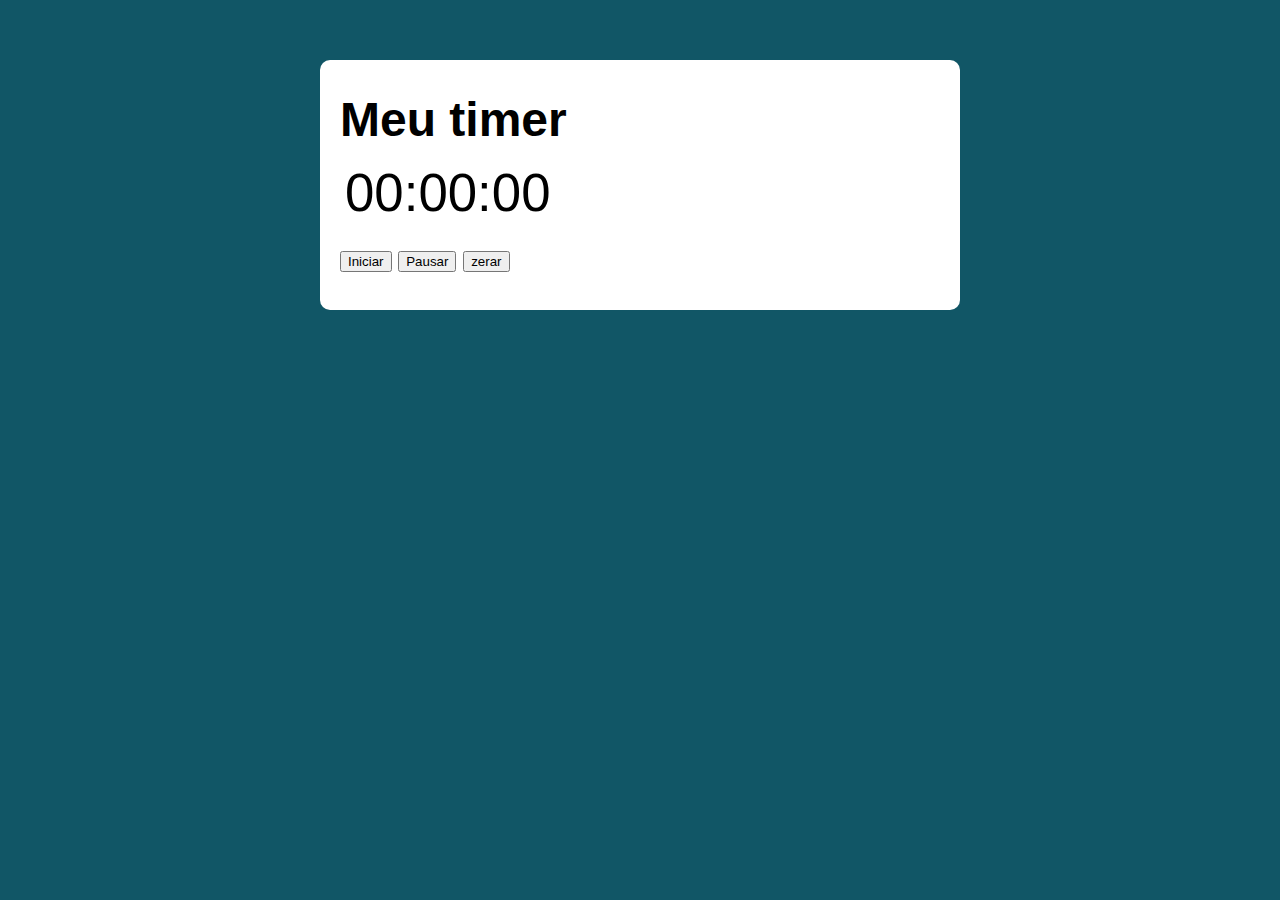
<file: index.html>
<!DOCTYPE html>
<html lang="en">
<head>
    <meta charset="UTF-8">
    <meta http-equiv="X-UA-Compatible" content="IE=edge">
    <meta name="viewport" content="width=device-width, initial-scale=1.0">
    <title>Document</title>
    <link rel="stylesheet" href="css/style.css">
</head>
<body>
    <section class="container">
        <h1>Meu timer</h1>
        <p class="relogio">00:00:00 </p>
        <p>
            <button class="iniciar">Iniciar</button>
            <button class="pausar">Pausar</button>
            <button class="zerar">zerar</button>
        </p>
    </section>

    <script src="aula47.js"></script>
</body>
</html>
</file>
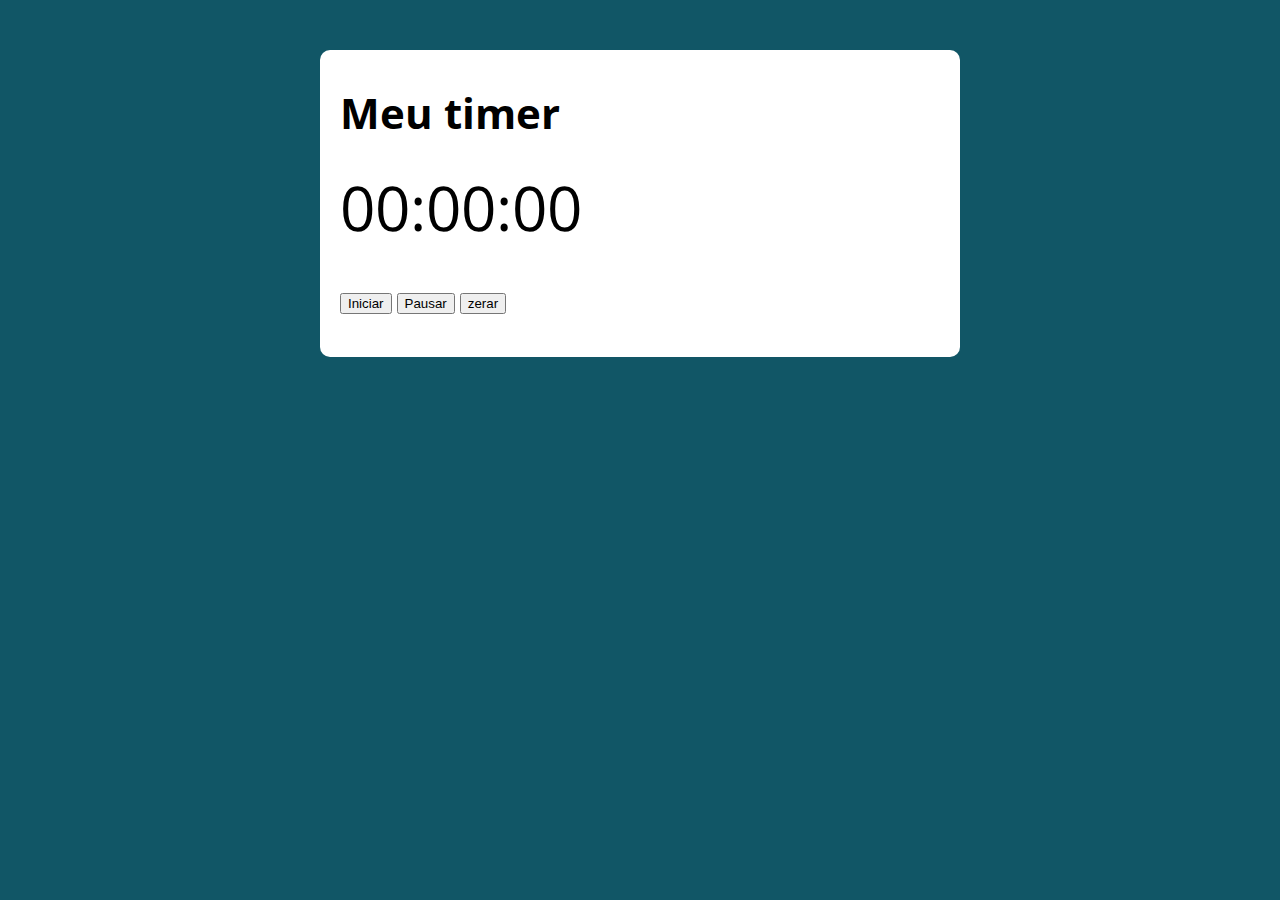
<file: indexProf.html>
<!DOCTYPE html>
<html lang="en">
<head>
    <meta charset="UTF-8">
    <meta http-equiv="X-UA-Compatible" content="IE=edge">
    <meta name="viewport" content="width=device-width, initial-scale=1.0">
    <title>Document</title>
    <link rel="stylesheet" href="css/styleProf.css">
</head>
<body>
    <section class="container">
        <h1>Meu timer</h1>
        <p class="relogio">00:00:00 </p>
        <p>
            <button class="iniciar">Iniciar</button>
            <button class="pausar">Pausar</button>
            <button class="zerar">zerar</button>
        </p>
    </section>

    <script src="aula47Prof.js"></script>
</body>
</html>
</file>
<file: css/style.css>
:root{
    --primary-color: rgb(17, 86, 102);
    --primary-color-darker:rgb(9, 48, 56);
}
html{
    font-size: 62.5%;
}
*{
    box-sizing: border-box;
    outline: 0;
}
body{
    margin: 0;
    padding: 0;
    font-family: sans-serif;
    font-size: 2.4rem;
    line-height: 1.5em;
    background-color: var(--primary-color) ;
}
.container{
    max-width: 640px;
    background-color: white;
    border-radius: 10px;
    display: flex;
    margin: 6rem auto;
    flex-flow: column nowrap;
    padding: 1rem 2rem;
}
form input, form label, form button{
    display: block;
    width: 100%;
    margin-bottom: 1rem;
}
form input{
    font-size: 2.1rem;
    height: 5rem;
    padding: 0 2rem;
}
form input:focus{
    border: 2px solid var(--primary-color);
    outline: 0.1rem solid var(--primary-color);
    transition: ease-in-out 150ms;
}
form button{
    border: none;
    background-color: var(--primary-color);
    font-size: 2.8rem;
    color: white;
    width: 20%;
    margin: 0 auto;
    border-radius: 1rem;
    cursor: pointer;
}
form button:hover{
    background-color: var(--primary-color-darker);
    transition: ease-in-out 300ms;
    box-shadow: 0.5rem 0.5rem var(--primary-color);
}
.relogio{
    font-size: 2.2em;
    margin: 0;
    padding: 5px;
    width: 220px;
    
}
</file>
<file: css/styleProf.css>
@import url('https://fonts.googleapis.com/css?family=Open+Sans:400,700&display=swap');
:root {
  --primary-color: rgb(17, 86, 102);
  --primary-color-darker: rgb(9, 48, 56);
}

* {
  box-sizing: border-box;
  outline: 0;
}

body {
  margin: 0;
  padding: 0;
  background: var(--primary-color);
  font-family: 'Open sans', sans-serif;
  font-size: 1.3em;
  line-height: 1.5em;
}

.container {
  max-width: 640px;
  margin: 50px auto;
  background: #fff;
  padding: 20px;
  border-radius: 10px;
}

form input, form label, form button {
  display: block;
  width: 100%;
  margin-bottom: 10px;
}

form input {
  font-size: 24px;
  height: 50px;
  padding: 0 20px;
}

form input:focus {
  outline: 1px solid var(--primary-color);
}

form button {
  border: none;
  background: var(--primary-color);
  color: #fff;
  font-size: 18px;
  font-weight: 700;
  height: 50px;
  cursor: pointer;
  margin-top: 30px;
}

form button:hover {
  background: var(--primary-color-darker);
}
.relogio {
  font-size: 3em;
}

.pausado {
  color: red;
}
</file>
